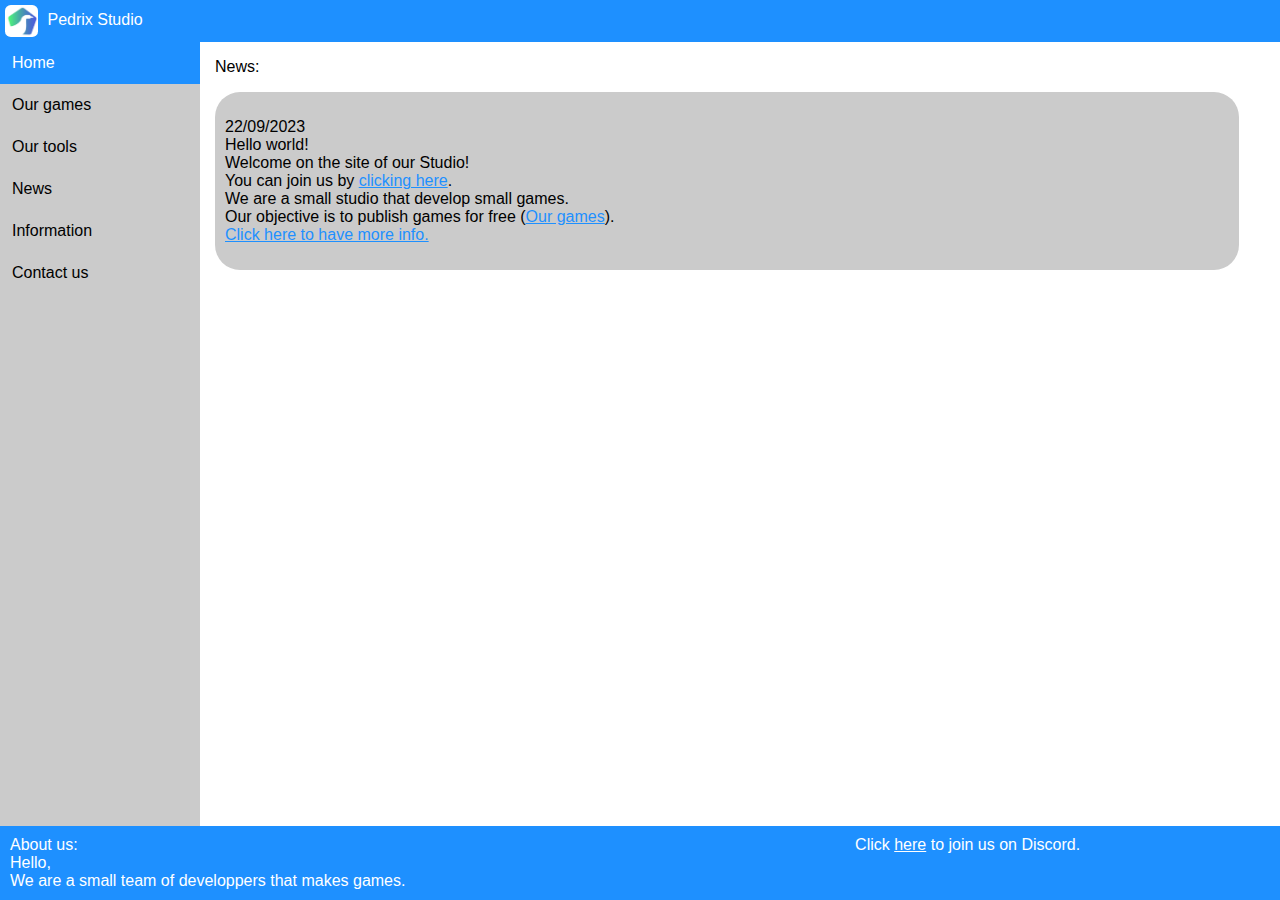
<file: index.html>
<!DOCTYPE html>
<html>
    <head>
        <meta charset="utf-8">
        <meta http-equiv="X-UA-Compatible" content="IE=edge">
        <title>Pedrix Studio - home</title>
        <meta name="description" content="">
        <meta name="viewport" content="width=device-width, initial-scale=1">
        <link rel="icon" href="image/pedrix-studio-logo.png">
        <link rel="stylesheet" href="css/style.css">
    </head>
    <body>
        <!-- Header -->
        <div class="header">
            <img src="image/pedrix-studio-logo.png" width="33">
            <a>Pedrix Studio</a>
        </div>

        <!-- Navigation menu -->
        <div class="menu-nav">
            <a href="#" class="active">
                Home
            </a>
            <a href="html/games.html">
                Our games
            </a>
            <a href="html/tools.html">
                Our tools
            </a>
            <a href="html/news.html">
                News
            </a>
            <a href="html/information.html">
                Information
            </a>
            <a href="html/contact.html">
                Contact us
            </a>
        </div>

        <!-- News -->
        <div class="menu-news">
            <p>News:</p>
            <div class="news1">
                <p>
                    22/09/2023 <br>
                    Hello world! <br>
                    Welcome on the site of our Studio! <br>
                    You can join us by <a href="https://discord.gg/7w2BPpkh" target="_blank">clicking here</a>. <br>
                    We are a small studio that develop small games. <br>
                    Our objective is to publish games for free (<a href="html/games.html">Our games</a>). <br>
                    <a href="html/news.html" id="info">Click here to have more info.</a>
                </p>
            </div>
        </div>

        <!-- Footer -->
        <div class="footer">
            <div>
                <p>
                    About us: <br>
                    Hello, <br>
                    We are a small team of developpers that makes games. <br>
                </p>
            </div>
            <div>
                <p id="discord_paragraph">
                    Click <a href="https://discord.gg/7w2BPpkh" target="_blank">here</a> to join us on Discord.
                </p>
            </div>
        </div>
    </body>
</html>
</file>
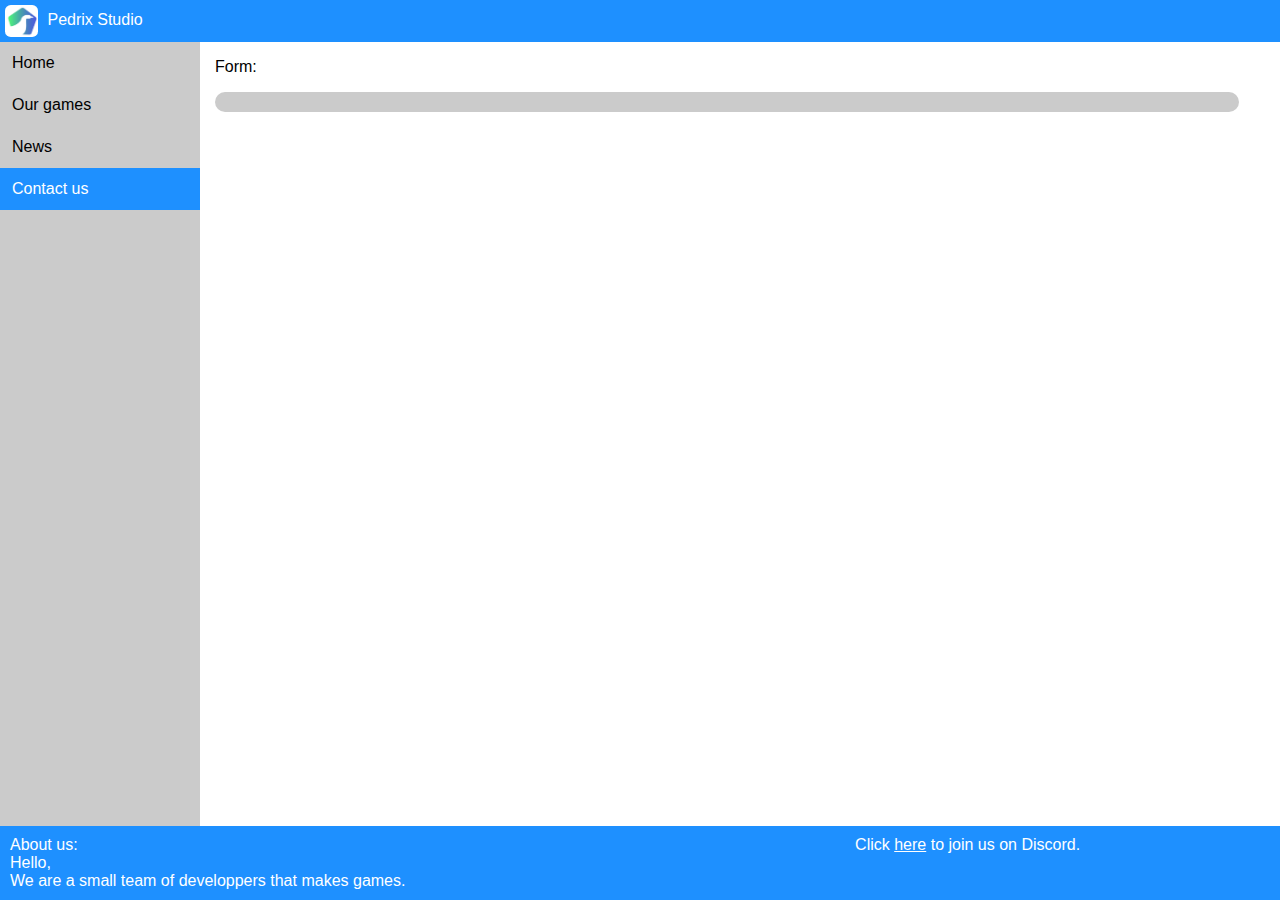
<file: html/contact.html>
<!DOCTYPE html>
<html>
    <head>
        <meta charset="utf-8">
        <meta http-equiv="X-UA-Compatible" content="IE=edge">
        <title>Pedrix Studio - home</title>
        <meta name="description" content="">
        <meta name="viewport" content="width=device-width, initial-scale=1">
        <link rel="icon" href="image/pedrix-studio-logo.png">
        <link rel="stylesheet" href="../css/style.css">
    </head>
    <body>
        <!-- Header -->
        <div class="header">
            <img src="../image/pedrix-studio-logo.png" width="33">
            <a>Pedrix Studio</a>
        </div>

        <!-- Navigation menu -->
        <div class="menu-nav">
            <a href="../index.html">
                Home
            </a>
            <a href="games.html">
                Our games
            </a>
            <a href="news.html">
                News
            </a>
            <a href="#" class="active">
                Contact us
            </a>
        </div>

        <!-- News -->
        <div class="menu-news">
            <p>Form:</p>
            <div>

            </div>
        </div>

        <!-- Footer -->
        <div class="footer">
            <div>
                <p>
                    About us: <br>
                    Hello, <br>
                    We are a small team of developpers that makes games. <br>
                </p>
            </div>
            <div>
                <p id="discord_paragraph">
                    Click <a href="https://discord.gg/7w2BPpkh" target="_blank">here</a> to join us on Discord.
                </p>
            </div>
        </div>
    </body>
</html>
</file>
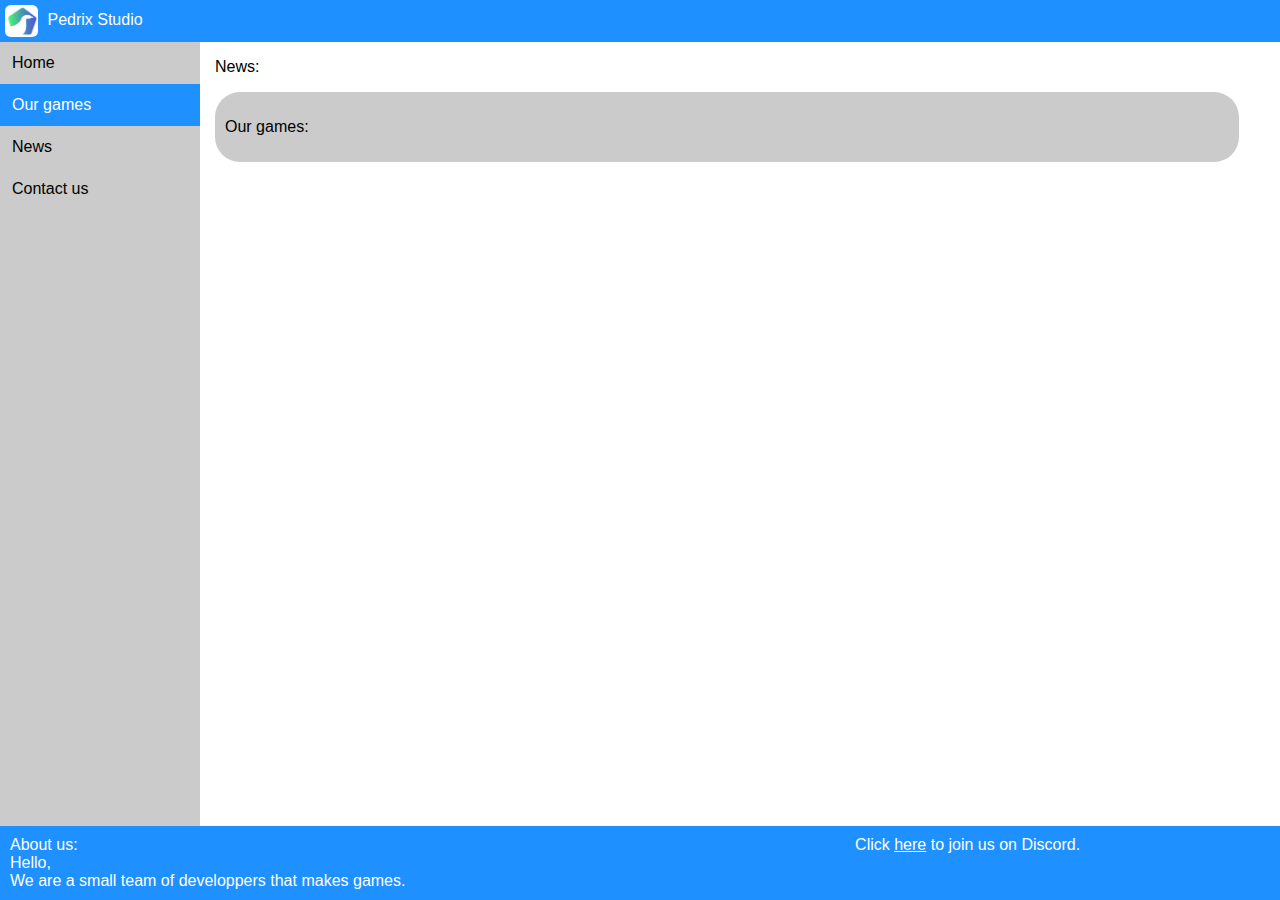
<file: html/games.html>
<!DOCTYPE html>
<html>
    <head>
        <meta charset="utf-8">
        <meta http-equiv="X-UA-Compatible" content="IE=edge">
        <title>Pedrix Studio - home</title>
        <meta name="description" content="">
        <meta name="viewport" content="width=device-width, initial-scale=1">
        <link rel="icon" href="image/pedrix-studio-logo.png">
        <link rel="stylesheet" href="../css/style.css">
    </head>
    <body>
        <!-- Header -->
        <div class="header">
            <img src="../image/pedrix-studio-logo.png" width="33">
            <a>Pedrix Studio</a>
        </div>

        <!-- Navigation menu -->
        <div class="menu-nav">
            <a href="../index.html">
                Home
            </a>
            <a href="#" class="active">
                Our games
            </a>
            <a href="news.html">
                News
            </a>
            <a href="contact.html">
                Contact us
            </a>
        </div>

        <!-- News -->
        <div class="menu-news">
            <p>News:</p>
            <div>
                <p>Our games:</p>
            </div>
        </div>

        <!-- Footer -->
        <div class="footer">
            <div>
                <p>
                    About us: <br>
                    Hello, <br>
                    We are a small team of developpers that makes games. <br>
                </p>
            </div>
            <div>
                <p id="discord_paragraph">
                    Click <a href="https://discord.gg/7w2BPpkh" target="_blank">here</a> to join us on Discord.
                </p>
            </div>
        </div>
    </body>
</html>
</file>
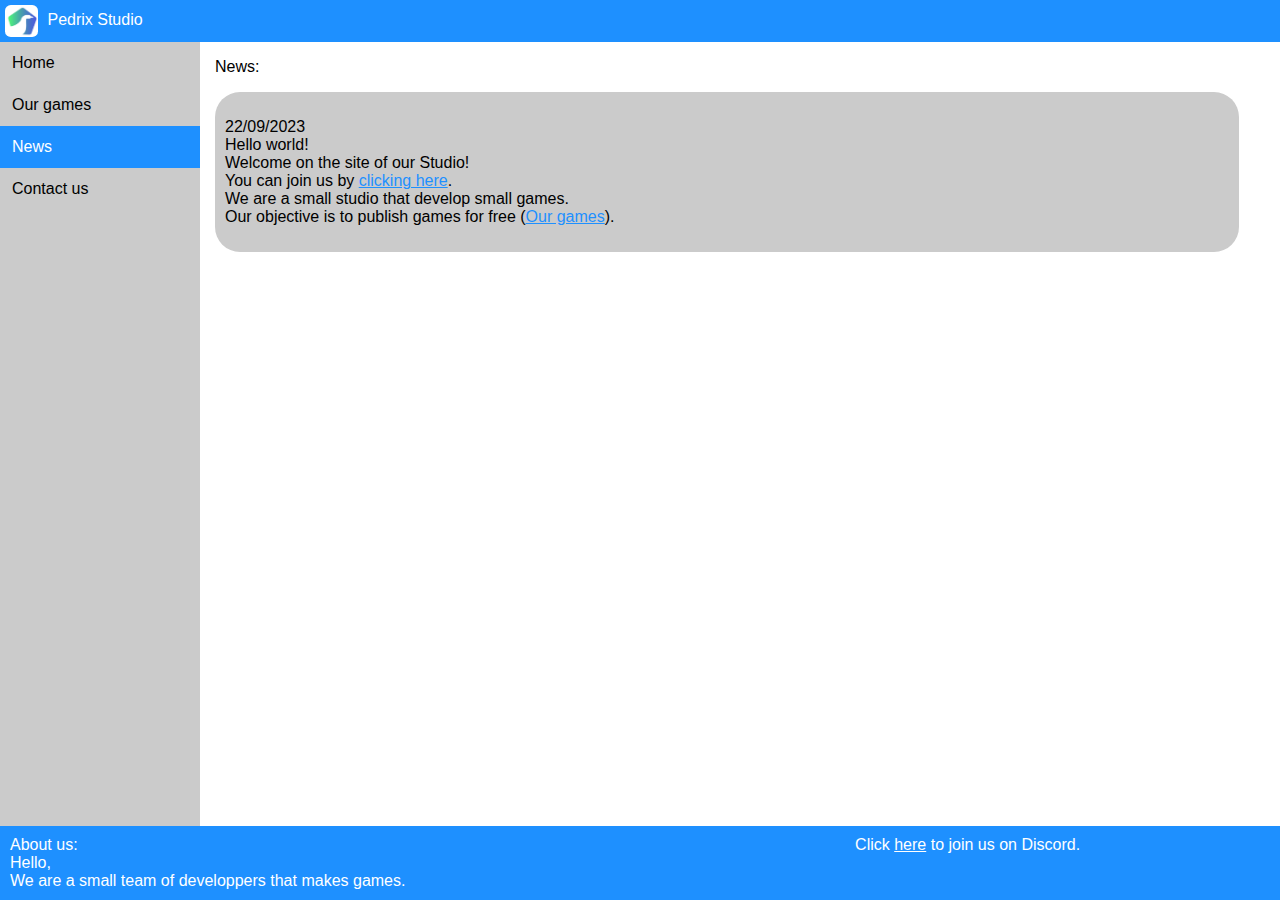
<file: html/news.html>
<!DOCTYPE html>
<html>
    <head>
        <meta charset="utf-8">
        <meta http-equiv="X-UA-Compatible" content="IE=edge">
        <title>Pedrix Studio - home</title>
        <meta name="description" content="">
        <meta name="viewport" content="width=device-width, initial-scale=1">
        <link rel="icon" href="image/pedrix-studio-logo.png">
        <link rel="stylesheet" href="../css/style.css">
    </head>
    <body>
        <!-- Header -->
        <div class="header">
            <img src="../image/pedrix-studio-logo.png" width="33">
            <a>Pedrix Studio</a>
        </div>

        <!-- Navigation menu -->
        <div class="menu-nav">
            <a href="../index.html">
                Home
            </a>
            <a href="games.html">
                Our games
            </a>
            <a href="#" class="active">
                News
            </a>
            <a href="contact.html">
                Contact us
            </a>
        </div>

        <!-- News -->
        <div class="menu-news">
            <p>News:</p>
            <div>
                <p>
                    22/09/2023 <br>
                    Hello world! <br>
                    Welcome on the site of our Studio! <br>
                    You can join us by <a href="https://discord.gg/7w2BPpkh" target="_blank">clicking here</a>. <br>
                    We are a small studio that develop small games. <br>
                    Our objective is to publish games for free (<a href="games.html">Our games</a>). <br>
                </p>
            </div>
        </div>

        <!-- Footer -->
        <div class="footer">
            <div>
                <p>
                    About us: <br>
                    Hello, <br>
                    We are a small team of developpers that makes games. <br>
                </p>
            </div>
            <div>
                <p id="discord_paragraph">
                    Click <a href="https://discord.gg/7w2BPpkh" target="_blank">here</a> to join us on Discord.
                </p>
            </div>
        </div>
    </body>
</html>
</file>
<file: css/style.css>
/* Body */
body {
    margin: 0;
    font-family: "Lato", sans-serif;
}

/* Header */
div.header {
    background-color: #1E90FF;
}
div.header img {
    padding: 5px;
    border-radius: 25%;
    vertical-align: middle;
}
div.header a {
    color: white;
    padding-top: 14px;
}

/* Navigation menu */
div.menu-nav {
    width: 200px;
    height: 100%;
    background-color: #cbcbcb;
    padding: 0;
    position: fixed;
}
div.menu-nav a {
    background-color: #cbcbcb;
    color: black;
    display: block;
    padding: 12px;
    text-decoration: none;
}
div.menu-nav a.active {
    background-color: #1E90FF;
    color: white;
}
div.menu-nav a:hover:not(.active) {
    background-color: #a1a1a1;
}

/* Footer */
div.footer {
    background-color: #1E90FF;
    position: fixed;
    left: 0;
    bottom: 0;
    width: 100%;
    display: flex; /* Add flex display to align content vertically */
    justify-content: space-between; /* Add space between the two divs inside the footer */
    padding: 10px; /* Add some padding for spacing */
    box-sizing: border-box; /* Include padding in width calculation */
}

div.footer p, a {
    color: white;
    margin: 0; /* Reset margin to remove any extra spacing */
}

div.footer p#discord_paragraph {
    text-align: center;
}

div.footer div {
    width: 48%;
}

/* News menu */
div.menu-news {
    width: 80%;
    margin-left: 200px;
    right: 0;
    padding-left: 15px;
}
div.menu-news div {
    padding: 10px;
    background-color: #cbcbcb;
    border-radius: 25px;
}
div.menu-news div p {
    color: black;
}
div.menu-news div a {
    color: #1E90FF;
}
</file>
